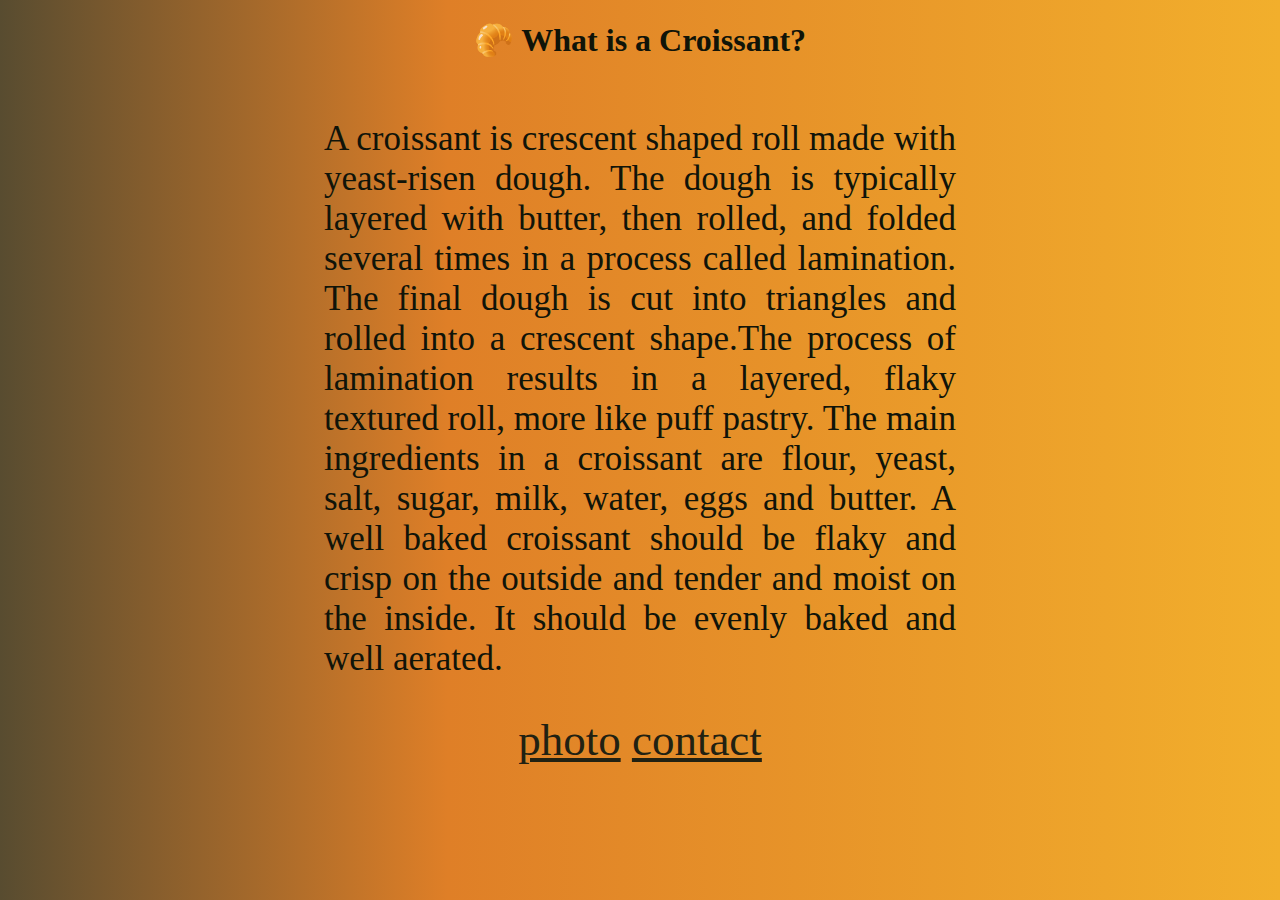
<file: index.html>
<!DOCTYPE html>
<html lang="en">

<head>
    <meta charset="UTF-8">
    <meta http-equiv="X-UA-Compatible" content="IE=edge">
    <meta name="viewport" content="width=device-width, initial-scale=1.0">
    <link rel="stylesheet" href="style.css" />
    <title>Main_Croissant</title>
</head>

<body>
    <h1>🥐 What is a Croissant?</h1>
    <div class="container">
        <p>A croissant is crescent shaped roll made with yeast-risen dough.

            The dough is typically layered with butter, then rolled, and folded several times in a process called
            lamination. The
            final dough is cut into triangles and rolled into a crescent shape.The process of lamination results in a
            layered, flaky
            textured roll, more like puff pastry.

            The main ingredients in a croissant are flour, yeast, salt, sugar, milk, water, eggs and butter.

            A well baked croissant should be flaky and crisp on the outside and tender and moist on the inside. It
            should be evenly
            baked and well aerated.</p>
        <a href="photo.html">photo</a>
        <a href="contact.html">contact</a>
    </div>

</body>

</html>
</file>
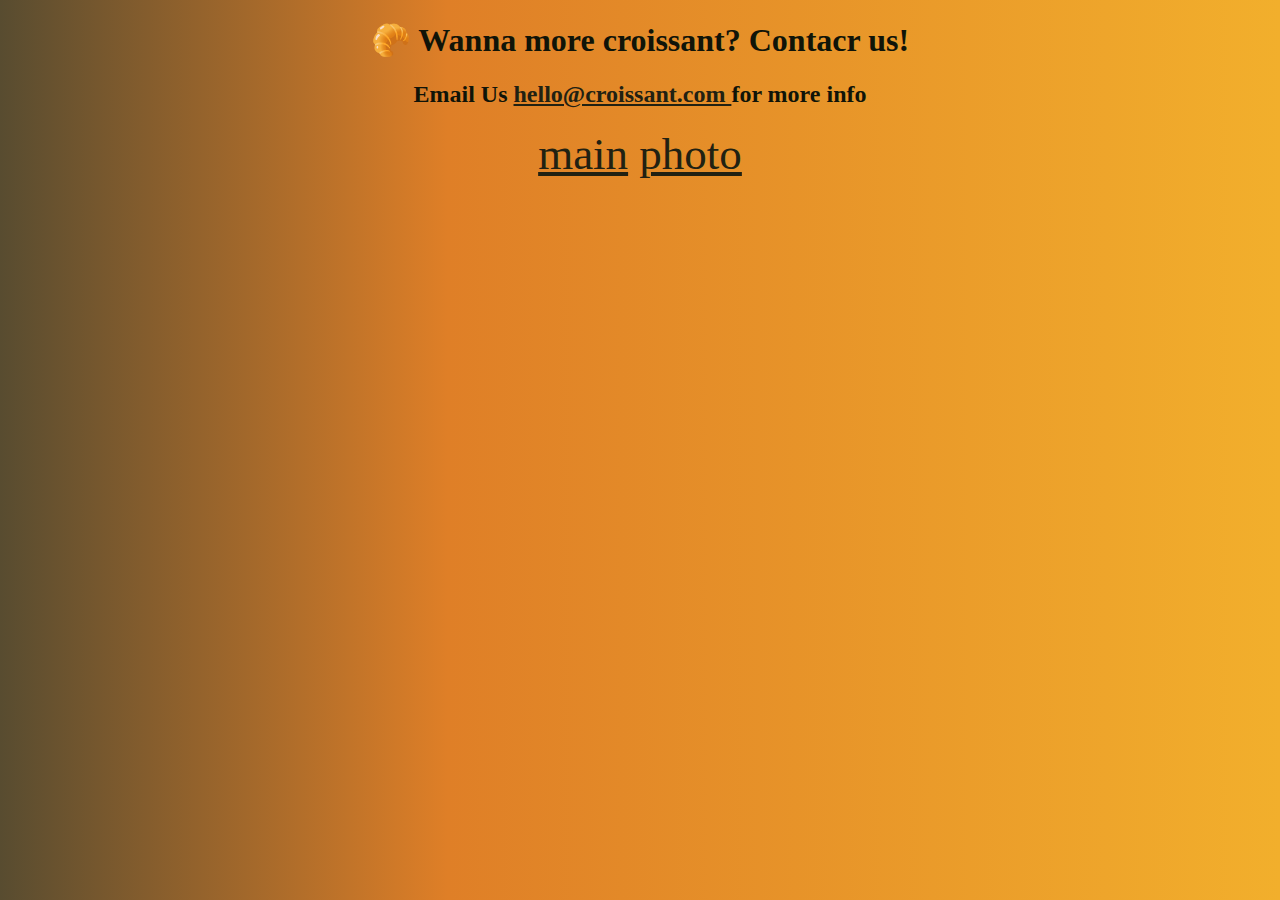
<file: contact.html>
<!DOCTYPE html>
<html lang="en">

<head>
    <meta charset="UTF-8">
    <meta http-equiv="X-UA-Compatible" content="IE=edge">
    <meta name="viewport" content="width=device-width, initial-scale=1.0">
    <link rel="stylesheet" href="style.css" />
    <title>Contact</title>
</head>

<body>
    <h1>🥐 Wanna more croissant? Contacr us!</h1>
    <h2> Email Us <a href="mailto:hello@croissant.com">hello@croissant.com </a>for more info</h2>
    <div class="container">
        <a href="index.html">main</a>
        <a href="photo.html">photo</a>
    </div>
</body>

</html>
</file>
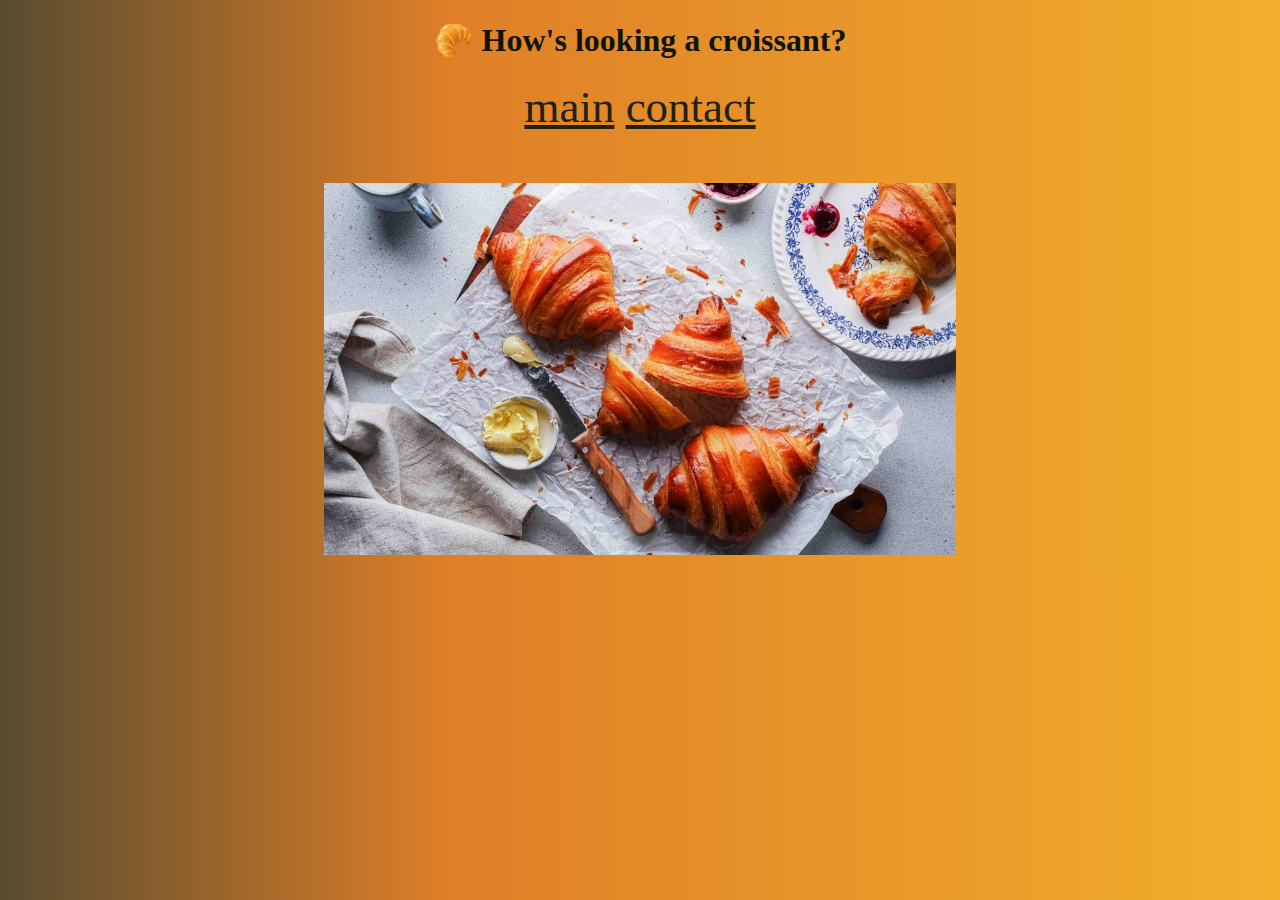
<file: photo.html>
<!DOCTYPE html>
<html lang="en">

<head>
    <meta charset="UTF-8">
    <meta http-equiv="X-UA-Compatible" content="IE=edge">
    <meta name="viewport" content="width=device-width, initial-scale=1.0">
    <link rel="stylesheet" href="style.css" />
    <title>Photo</title>
</head>

<body>
    <h1>🥐 How's looking a croissant?</h1>
    <div class="container">
        <a href="index.html">main</a>
        <a href="contact.html">contact</a>
    </div>
    <div>
        <img src="src/croissant.jpeg" class="photo">
    </div>
</body>

</html>
</file>
<file: style.css>
.photo {
  width: 50%;
  height: 50%;
  display: block;
  padding-top: 50px;
  margin-left: auto;
  margin-right: auto;
}

.container {
  text-align: center;
  font-size: 45px;
}

body {
  background: rgb(88, 76, 48);
  background: linear-gradient(
    90deg,
    rgba(88, 76, 48, 1) 0%,
    rgba(223, 127, 39, 1) 35%,
    rgba(242, 175, 44, 1) 100%
  );
}

h1 {
  color: #101408;
  text-align: center;
}

h2 {
  color: #101408;
  text-align: center;
}

a {
  color: #212112;
}

p {
  color: #101409;
  font-size: 35px;
  display: block;
  padding-top: 25px;
  margin-left: auto;
  margin-right: auto;
  text-align: justify;
  width: 50%;
  height: 50%;
}
</file>
